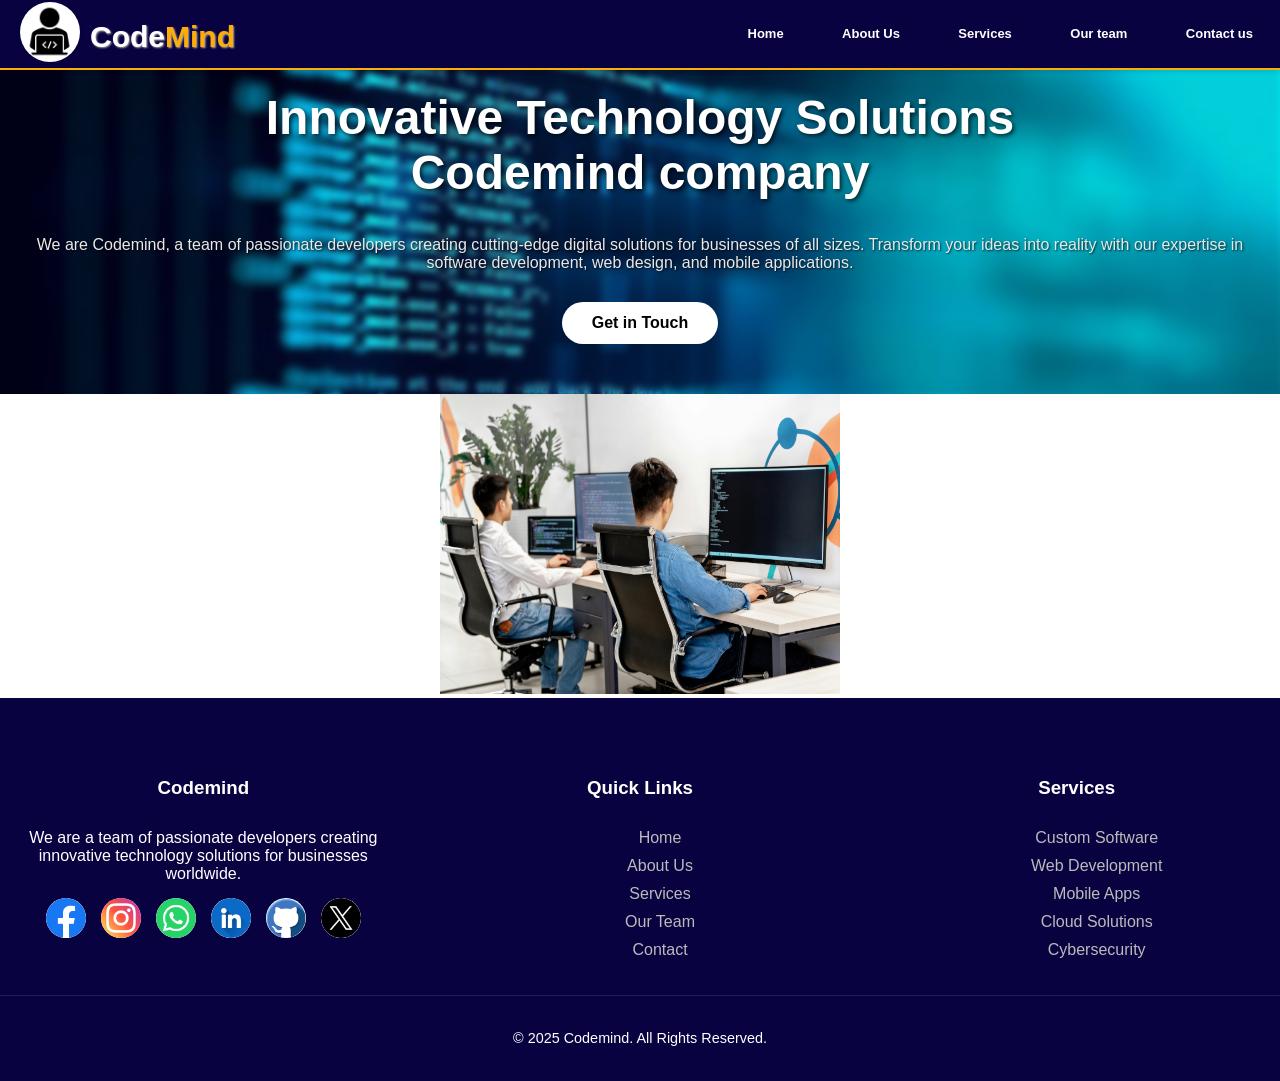
<file: index.html>
<!DOCTYPE html>
<html lang="en">
  <head>
    <meta charset="UTF-8" />
    <meta name="viewport" content="width=device-width, initial-scale=1.0" />
    <title>Codemind company</title>
    <link rel="stylesheet" href="style.css" />
  </head>
  <body>
    <header>
      <div class="logo">
        <div class="logo-image">
          <img src="log01.jpg" alt="company Logo" />
        </div>
        <div class="logo-text">
          <h2>Code<span class="logo1">Mind</span></h2>
        </div>
      </div>
      <nav class="navbar">
        <ul>
          <li><a class="active" href="home"> Home </a></li>
          <li><a href="#"> About Us </a></li>
          <li><a href="#"> Services </a></li>
          <li><a href="#"> Our team </a></li>
          <li><a href="#"> Contact us</a></li>
        </ul>
      </nav>
    </header>
    <section class="home-page">
      <img src="download.jpg" alt="Background Image" class="background" />
      <div class="back-flue">
        <div class="home-page-content">
          <h1>
            Innovative Technology Solutions<br />
            Codemind company
          </h1>
          <p>
            We are Codemind, a team of passionate developers creating
            cutting-edge digital solutions for businesses of all sizes.
            Transform your ideas into reality with our expertise in software
            development, web design, and mobile applications.
          </p>
          <a href="#contact" class="btn">Get in Touch</a>
        </div>
      </div>
    </section>
    <div class="home-image01">
      <img src="pexels-mikhail-nilov-7988079.jpg" />
    </div>

    <footer>
      <div class="container">
        <div class="footer-content">
          <div class="footer-column">
            <h3>Code<span>mind</span></h3>
            <p>
              We are a team of passionate developers creating innovative
              technology solutions for businesses worldwide.
            </p>
            <div class="social-links">
              <a href="#f "><img src="facebook.png" /></a>
              <a href="#"><img src="instagram.png" /></a>
              <a href="#"><img src="whatsApp.png" /></a>
              <a href="#"><img src="linkedin.png" /></a>
              <a href="#github"><img src="github.png" /></a>
              <a href="#"><img src="twitter.png" /></a>
            </div>
          </div>

          <div class="footer-column">
            <h3>Quick Links</h3>
            <ul class="footer-links">
              <li><a href="#home">Home</a></li>
              <li><a href="#about">About Us</a></li>
              <li><a href="#services">Services</a></li>
              <li><a href="#team">Our Team</a></li>
              <li><a href="#contact">Contact</a></li>
            </ul>
          </div>

          <div class="footer-column">
            <h3>Services</h3>
            <ul class="footer-links">
              <li><a href="#">Custom Software</a></li>
              <li><a href="#">Web Development</a></li>
              <li><a href="#">Mobile Apps</a></li>
              <li><a href="#">Cloud Solutions</a></li>
              <li><a href="#">Cybersecurity</a></li>
            </ul>
          </div>
        </div>

        <div class="copyright">
          <p>&copy; 2025 Codemind. All Rights Reserved.</p>
        </div>
      </div>
    </footer>
  </body>
</html>
</file>
<file: style.css>
body {
  box-sizing: border-box;
  font-family: Arial, sans-serif;
  margin: 0;
  padding: 0;
  text-align: center;
}
header {
  background-color: rgb(9, 2, 65);
  color: white;
  box-shadow: 0 2px 4px rgba(0, 0, 0, 0.1);
  display: flex;
  justify-content: space-between;
  align-items: center;
  position: fixed;
  top: 0;
  z-index: 1000;
  width: 100%;
  height: 70px;
  box-sizing: border-box;
  border-bottom: 2px solid rgb(255, 172, 6);
}
.logo {
  display: flex;
  align-items: center;
  margin-left: 20px;
  text-shadow: 1px 1px 2px #aaaaaace;
  box-sizing: border-box;
}
.logo-image img {
  height: 60px;
  width: 60px;
  border-radius: 50%;
  margin-right: 10px;
  box-shadow: 0 2px 4px rgba(0, 0, 0, 0.1);
}
.logo-text {
  align-items: center;
  font-weight: 30px;
  line-height: 1.5;
  display: flex;
  font-family: "Arial Black", Arial, sans-serif;
}
.logo h2 {
  margin-left: 0;
  font-size: 30px;
  color: white;
  text-shadow: 1px 1px 2px #aaa;
}
.logo1 {
  font-size: 30px;
  color: rgb(255, 172, 6);
  text-shadow: 1px 1px 2px #aaa;
  font-weight: bold;
}
.navbar > ul > li {
  display: inline-block;
  margin: 0 15px;
  font-size: small;
  font-family: "Arial Black", Arial, sans-serif;
  font-weight: bold;
}
.navbar ul li a {
  text-decoration: none;
  color: white;
  transition: color 0.3s ease, font-weight 0.3s ease, font-size 0.3s ease;
  padding: 8px 12px;
  border-radius: 5px;
  box-sizing: border-box;
  overflow: hidden;
  width: 100px;
  text-align: center;
  height: 30px;
  line-height: 1.5;
}
.navbar ul li a:hover {
  color: rgb(255, 172, 6);
  font-weight: bold;
  overflow: hidden;
  text-align: center;
  height: auto;
  line-height: auto;
  padding: 8px 10px;
  border-radius: 5px;
  border-bottom: 2px solid rgb(255, 172, 6);
  font-size: large;
}
.navbar ul li a:active {
  color: rgb(255, 172, 6);
  font-size: large;
}
.background {
  position: fixed;
  top: 0;
  left: 0;
  width: 100%;
  height: 100%;
  background-size: cover;
  background-position: center;
  background-repeat: no-repeat;
  z-index: -1;
}
.back-flue {
  backdrop-filter: blur(3px) brightness(0.9);
  width: 100%;
  text-align: center;
  display: flex;
  justify-content: center;
  height: auto;
  margin: auto;
}
.home-image01 {
  background-color: rgb(255, 255, 255);
}

.home-image01 img {
  padding: auto;
  width: 400px;
  height: 300px;

}
.home-page-content {
  display: flex;
  flex-direction: column;
  justify-content: center;
  align-items: center;
  height: auto;
  text-align: center;
  padding:50px 20px;
}
.home-page-content h1 {
  color: white;
  font-size: 3rem;
  margin-bottom: 20px;
  text-shadow: 2px 2px 4px #000000b0;
  padding: 0 20px;
}
.home-page-content p{
  color: rgb(234, 232, 232);
  font-size: 1.0rem;
  margin-bottom: 30px;
  text-shadow: 1px 1px 2px #000000b0;
  padding: 0;
}

h1,
h2,
h3,
h4 {
  margin-bottom: 20px;
  color: white;
}

p {
  margin-bottom: 15px;
  color: white;
}

.btn {
  display: inline-block;
  padding: 12px 30px;
  color:black;
  text-decoration: none;
  border-radius: 50px;
  font-weight: 600;
  transition: all 0.3s ease;
  background-color: white;
}

.btn:hover {
  border: 2px solid rgb(255, 255, 255);
  transform: translateY(-2px);
}

footer {
  background: rgb(9, 2, 65);
  color: white;
  padding: 60px 0 20px;
}

.footer-content {
  display: flex;
  justify-content: space-around;
  margin-bottom: 20px;
}

.footer-column {
  flex: 1;
  margin-right: 30px;
}

.footer-column:last-child {
  margin-right: 0;
}

.footer-column h3 {
  color: white;
  margin-bottom: 20px;
  position: relative;
  padding-bottom: 10px;
}

.footer-links {
  list-style: none;
}

.footer-links li {
  margin-bottom: 10px;
}

.footer-links a {
  color: #bbb;
  text-decoration: none;
  transition: color 0.3s;
}

.footer-links a:hover {
  color: rgb(255, 172, 6);
  border-bottom: 2px solid rgb(255, 172, 6);
}

.social-links {
  display: flex;
  gap: 15px;
  justify-content: center;
  align-items: center;
}

.social-links img {
  border-radius: 50px;
  width: 100%;
  height: 100%;
}

.social-links a {
  display: inline-flex;
  align-items: center;
  justify-content: center;
  width: 40px;
  height: 40px;
  background: rgba(255, 255, 255, 0.1);
  border-radius: 50%;
  color: white;
  background: rgb(255, 255, 255);
  text-decoration: none;
  transition: all 0.3s;
}

.social-links a:hover {
  transform: translateY(-3px);
}

.copyright {
  text-align: center;
  padding-top: 20px;
  border-top: 1px solid rgba(255, 255, 255, 0.1);
  color: #bbb;
  font-size: 0.9rem;
}

/* Media Queries for Responsive Design */

/* Tablets and small desktops */
@media screen and (max-width: 1024px) {
  .navbar > ul > li {
    margin: 0 10px;
  }
  
  .navbar ul li a {
    width: 90px;
    padding: 8px 8px;
  }
  
  .home-page-content h1 {
    font-size: 2.5rem;
  }
  
  .home-image01 img {
    width: 350px;
    height: 260px;
  }
}

/* Tablets */
@media screen and (max-width: 768px) {
  header {
    height: 60px;
    flex-direction: column;
    padding: 10px 0;
    height: auto;
  }
  
  .logo {
    margin-left: 0;
    margin-bottom: 10px;
  }
  
  .logo h2,
  .logo1 {
    font-size: 24px;
  }
  
  .logo-image img {
    height: 50px;
    width: 50px;
  }
  
  .navbar > ul > li {
    margin: 0 8px;
  }
  
  .navbar ul li a {
    width: 80px;
    font-size: 0.9em;
    padding: 6px 6px;
  }
  
  .home-page-content {
    padding: 40px 15px;
  }
  
  .home-page-content h1 {
    font-size: 2rem;
  }
  
  .home-page-content p {
    font-size: 0.9rem;
  }
  
  .home-image01 img {
    width: 300px;
    height: 220px;
  }
  
  .footer-content {
    flex-direction: column;
    align-items: center;
  }
  
  .footer-column {
    margin-right: 0;
    margin-bottom: 30px;
    text-align: center;
    width: 100%;
  }
}

/* Mobile devices */
@media screen and (max-width: 480px) {
  header {
    padding: 8px 0;
  }
  
  .logo {
    flex-direction: column;
    text-align: center;
  }
  
  .logo-image {
    margin-right: 0;
    margin-bottom: 5px;
  }
  
  .logo-text {
    flex-direction: column;
  }
  
  .logo h2,
  .logo1 {
    font-size: 20px;
  }
  
  .navbar > ul > li {
    margin: 0 5px;
    display: block;
    margin-bottom: 5px;
  }
  
  .navbar ul {
    padding: 0;
  }
  
  .navbar ul li a {
    width: 70px;
    font-size: 0.8em;
    padding: 5px 5px;
    display: block;
  }
  
  .home-page-content {
    padding: 30px 10px;
  }
  
  .home-page-content h1 {
    font-size: 1.5rem;
    margin-bottom: 15px;
  }
  
  .home-page-content p {
    font-size: 0.8rem;
    margin-bottom: 20px;
  }
  
  .btn {
    padding: 10px 20px;
    font-size: 0.9rem;
  }
  
  .home-image01 img {
    width: 250px;
    height: 180px;
  }
  
  .footer-content {
    padding: 0 10px;
  }
  
  .social-links {
    gap: 10px;
  }
  
  .social-links a {
    width: 35px;
    height: 35px;
  }
  
  .copyright {
    font-size: 0.8rem;
    padding: 15px 10px 0;
  }
}

/* Very small mobile devices */
@media screen and (max-width: 320px) {
  .navbar > ul > li {
    margin: 0 3px;
  }
  
  .navbar ul li a {
    width: 60px;
    font-size: 0.7em;
    padding: 4px 4px;
  }
  
  .home-page-content h1 {
    font-size: 1.3rem;
  }
  
  .home-image01 img {
    width: 200px;
    height: 150px;
  }
  
  .logo h2,
  .logo1 {
    font-size: 18px;
  }
}

/* Landscape orientation for mobile devices */
@media screen and (max-height: 500px) and (orientation: landscape) {
  header {
    position: relative;
  }
  
  .home-page-content {
    padding: 20px 15px;
  }
  
  .home-page-content h1 {
    font-size: 1.8rem;
    margin-bottom: 15px;
  }
}

/* High-resolution displays */
@media screen and (min-resolution: 192dpi) {
  .logo-image img {
    image-rendering: -webkit-optimize-contrast;
  }
}

/* Print styles */
@media print {
  header {
    position: static;
  }
  
  .navbar ul li a:hover {
    border-bottom: none;
    color: black;
  }
  
  .btn {
    border: 1px solid black;
  }
  
  footer {
    background: white;
    color: black;
  }
  
  .footer-column h3 {
    color: black;
  }
  
  .footer-links a {
    color: #333;
  }
}
</file>
